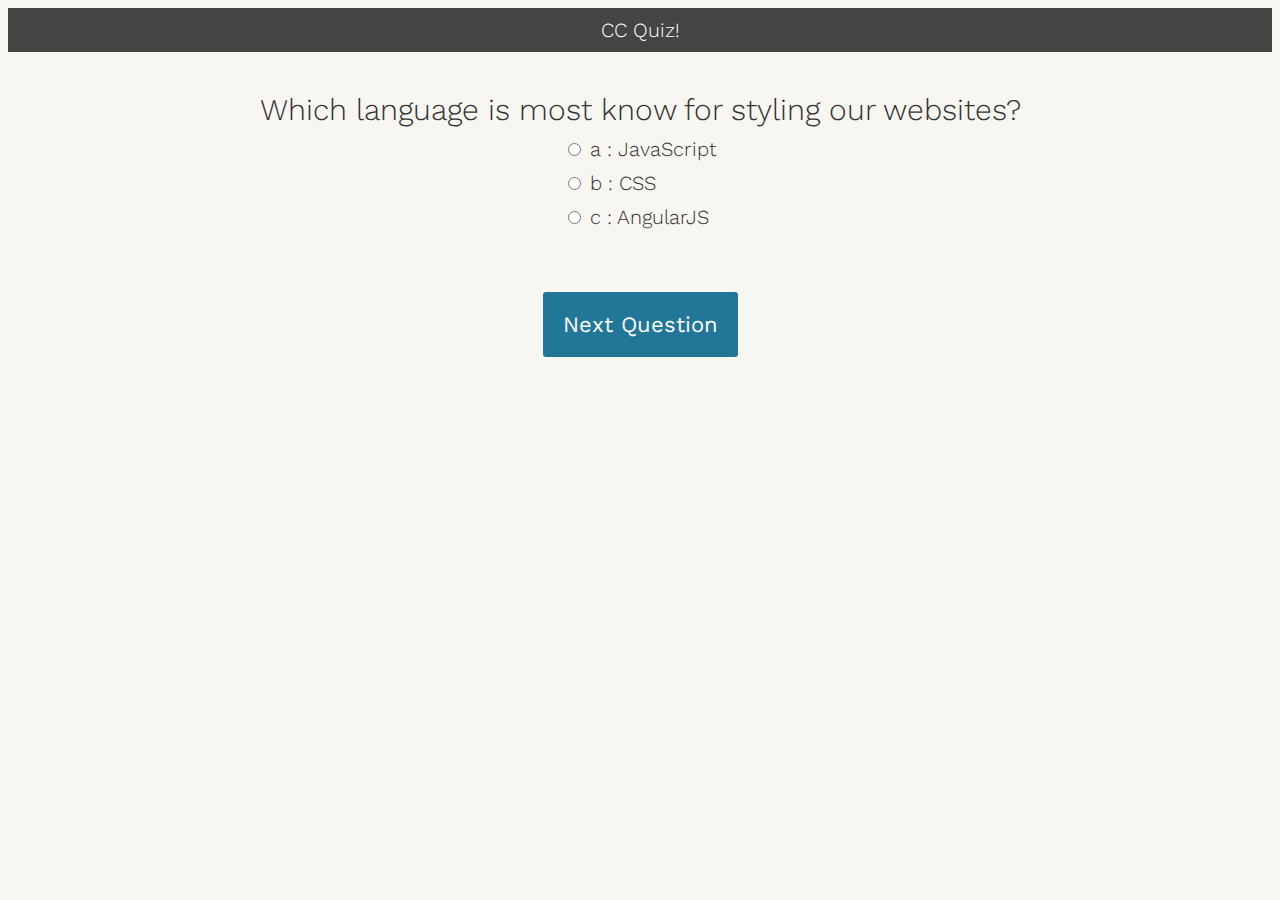
<file: Client/multchoice.html>
<!DOCTYPE html>
<html lang="en">
<head>
    <meta charset="UTF-8">
    <meta name="viewport" content="width=device-width, initial-scale=1.0">
    <meta http-equiv="X-UA-Compatible" content="ie=edge">
    <link rel="stylesheet" type="text/css" href="multchoice.css">
    <title>CC Quiz!</title>    
</head>
<body>
        <div><h1>CC Quiz!</h1></div>
        <div class="quiz-container">
          <div id="quiz"></div>
        </div>
        <button id="previous">Previous Question</button>
        <button id="next">Next Question</button>
        <button id="submit">Submit Quiz</button>
        <div id="results"></div>
        <script type="text/javascript" src="multchoice.js"></script>
</body>
</html>
</file>
<file: Client/multchoice.css>
@import url(https://fonts.googleapis.com/css?family=Work+Sans:300,600);

body{
    font-size: 20px;
    font-family: 'Work Sans', sans-serif;
    color: #333;
  font-weight: 300;
  text-align: center;
  background-color: #f8f6f0;
}
h1{
  font-weight: 300;
  margin: 0px;
  padding: 10px;
  font-size: 20px;
  background-color: #444;
  color: #fff;
}
.question{
  font-size: 30px;
  margin-bottom: 10px;
}
.answers {
  margin-bottom: 20px;
  text-align: left;
  display: inline-block;
}
.answers label{
  display: block;
  margin-bottom: 10px;
}
button{
  font-family: 'Work Sans', sans-serif;
    font-size: 22px;
    background-color: #279;
    color: #fff;
    border: 0px;
    border-radius: 3px;
    padding: 20px;
    cursor: pointer;
    margin-bottom: 20px;
}

button:hover{
    background-color: #38a;
}

.slide{
  position: absolute;
  left: 0px;
  top: 0px;
  width: 100%;
  z-index: 1;
  opacity: 0;
  transition: opacity 0.5s;
}
.active-slide{
  opacity: 1;
  z-index: 2;
}
.quiz-container{
  position: relative;
  height: 200px;
  margin-top: 40px;
}
</file>
